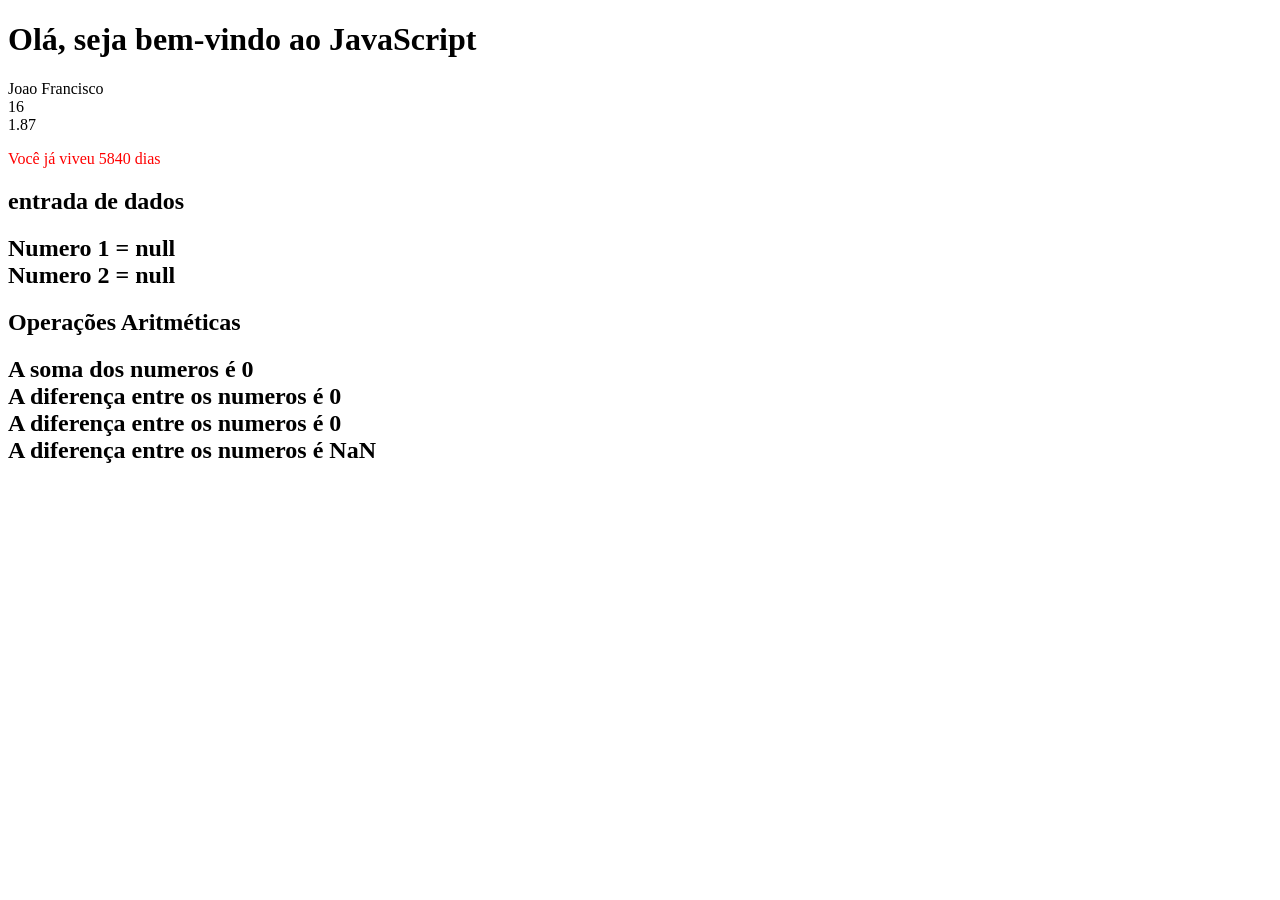
<file: index.html>
<!DOCTYPE html>
<html lang="en">
<head>
    <meta charset="UTF-8">
    <meta name="viewport" content="width=device-width, initial-scale=1.0">
    <title>Document</title>
</head>
<body>
    
<script src="script.js"></script>
<script src="exemplo1.js"></script>

</body>
</html>
</file>
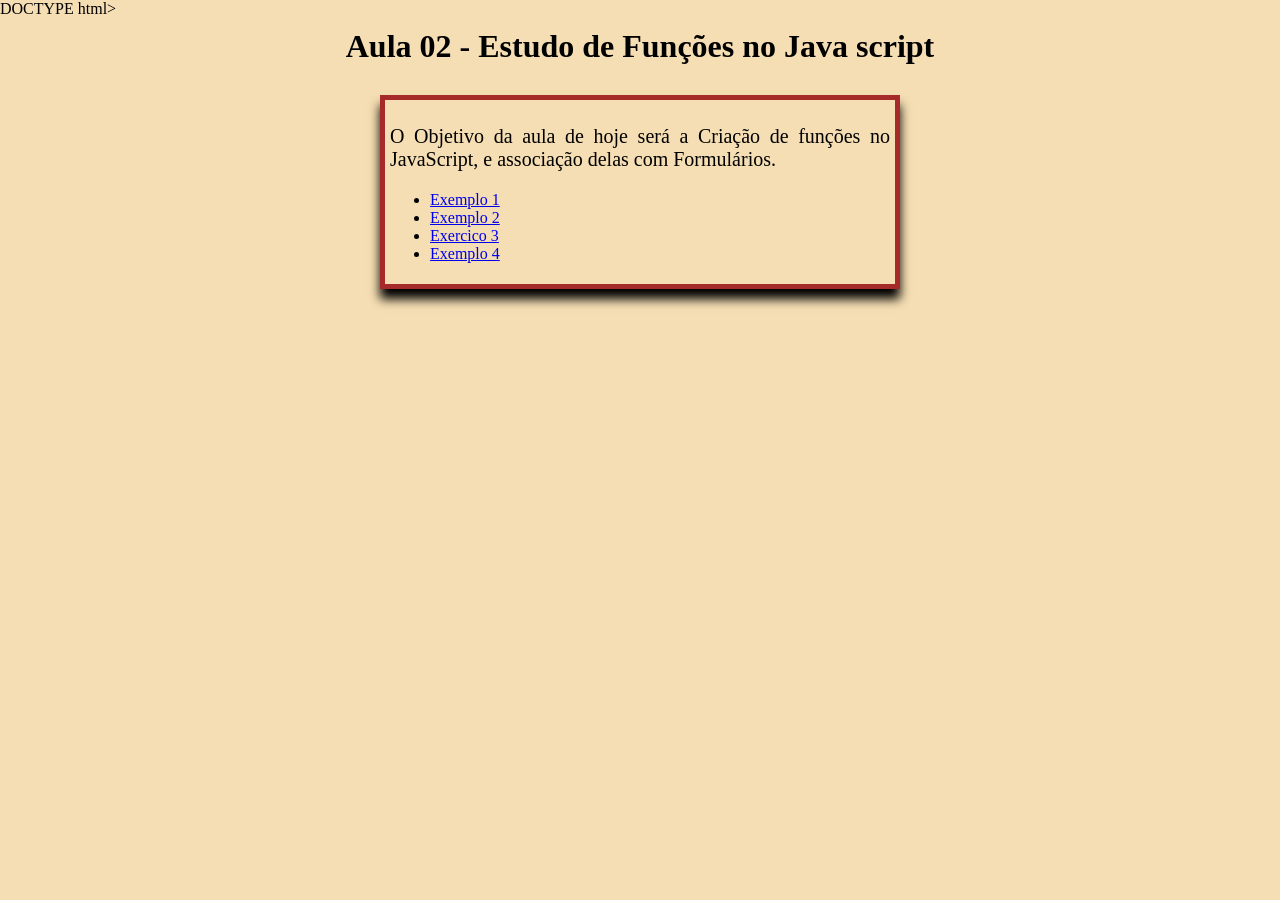
<file: aula02/index.html>
DOCTYPE html>
<html lang="en">
<head>
    <meta charset="UTF-8">
    <meta name="viewport" content="width=device-width, initial-scale=1.0">
    <title>Document</title>
    <link rel="stylesheet" href="estilo.css">
</head>
<body>
    <h1>Aula 02 - Estudo de Funções no Java script</h1>

    <div class="conteudo">

        <p>
        O Objetivo da aula de hoje será a Criação de funções no JavaScript, e associação delas com Formulários.
        </p>

     <ul>
        <li><a href="exemplo1.html">Exemplo 1</a></li>
        <li><a href="exemplo2.html">Exemplo 2</a></li>
        <li><a href="exercicio3.html">Exercico 3</a></li>
        <li><a href="exercicio4.html">Exemplo 4</a></li>
    </ul>
    
    </div>
</body>
</html>
</file>
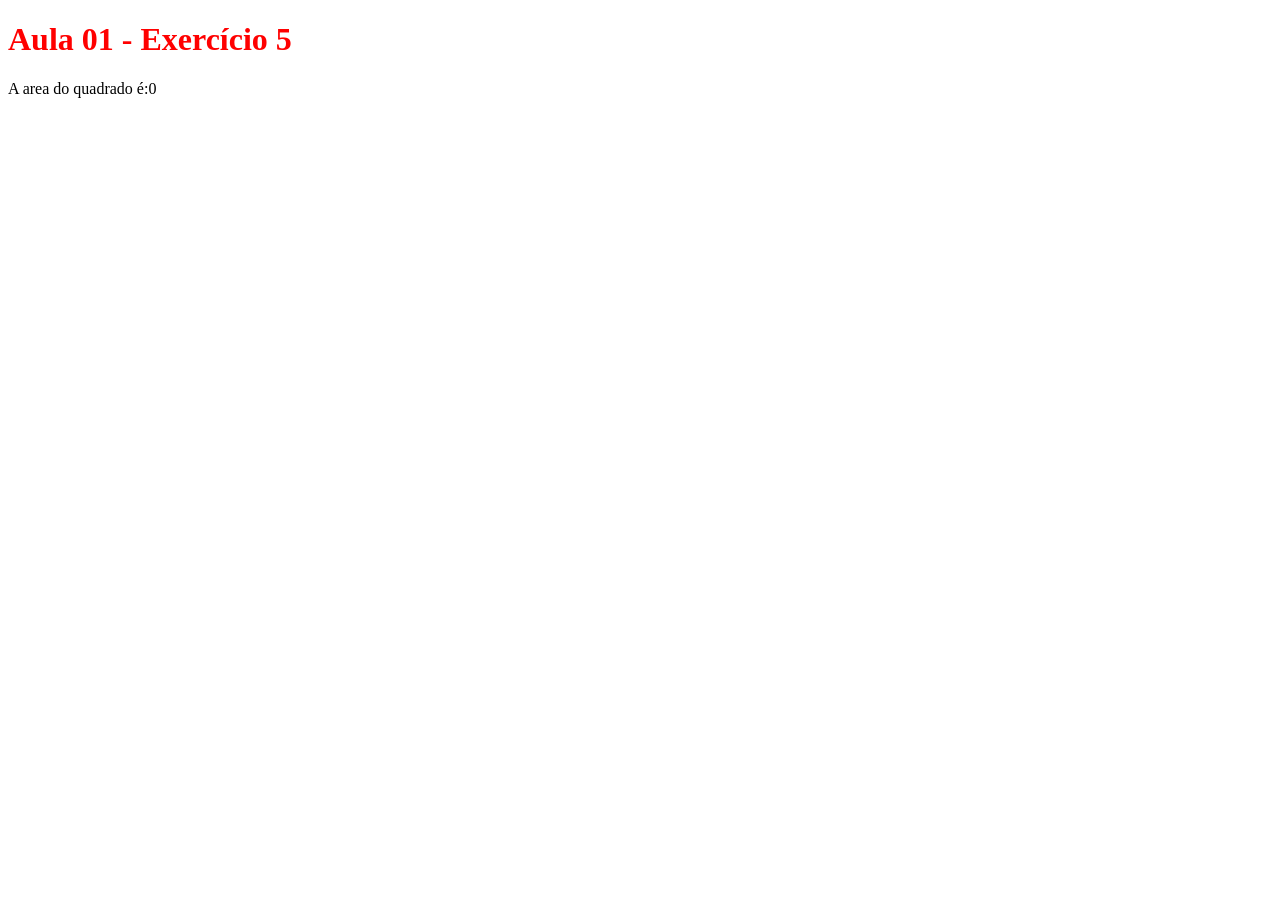
<file: exemplo5.html>
<!DOCTYPE html>
<html lang="en">
<head>
    <meta charset="UTF-8">
    <meta name="viewport" content="width=device-width, initial-scale=1.0">
    <meta http-equiv="X-UA-Compatible" content="ie=edge">
    <title>Document</title>
</head>
<body>
    
    <script src="exercicio5.js"></script>

</body>
</html>
</file>
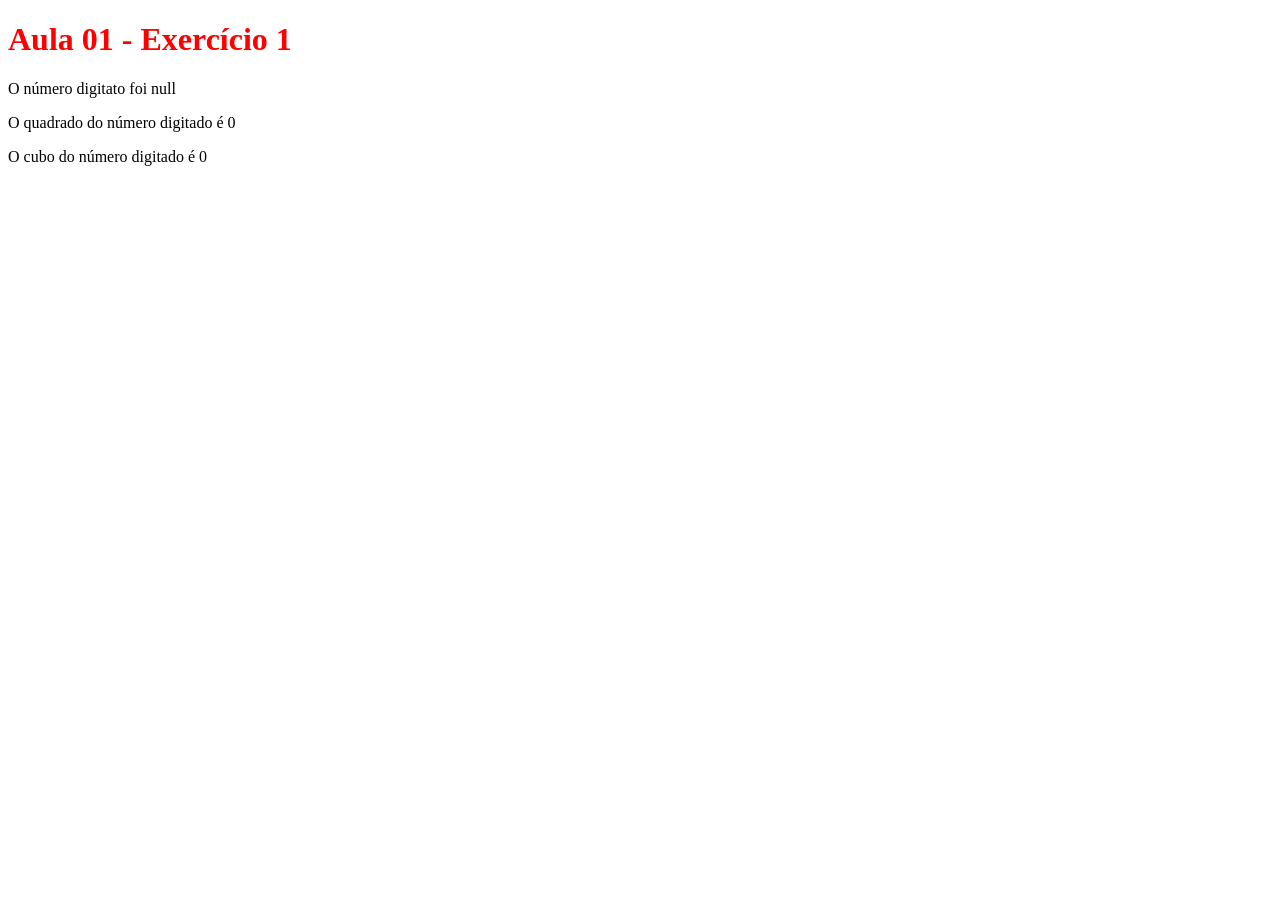
<file: exercicio01.html>
<!DOCTYPE html>
<html lang="en">
<head>
    <meta charset="UTF-8">
    <meta name="viewport" content="width=device-width, initial-scale=1.0">
    <meta http-equiv="X-UA-Compatible" content="ie=edge">
    <title>Document</title>
</head>
<body>
    
 <script src="exercicio01.js"></script>

</body>
</html>
</file>
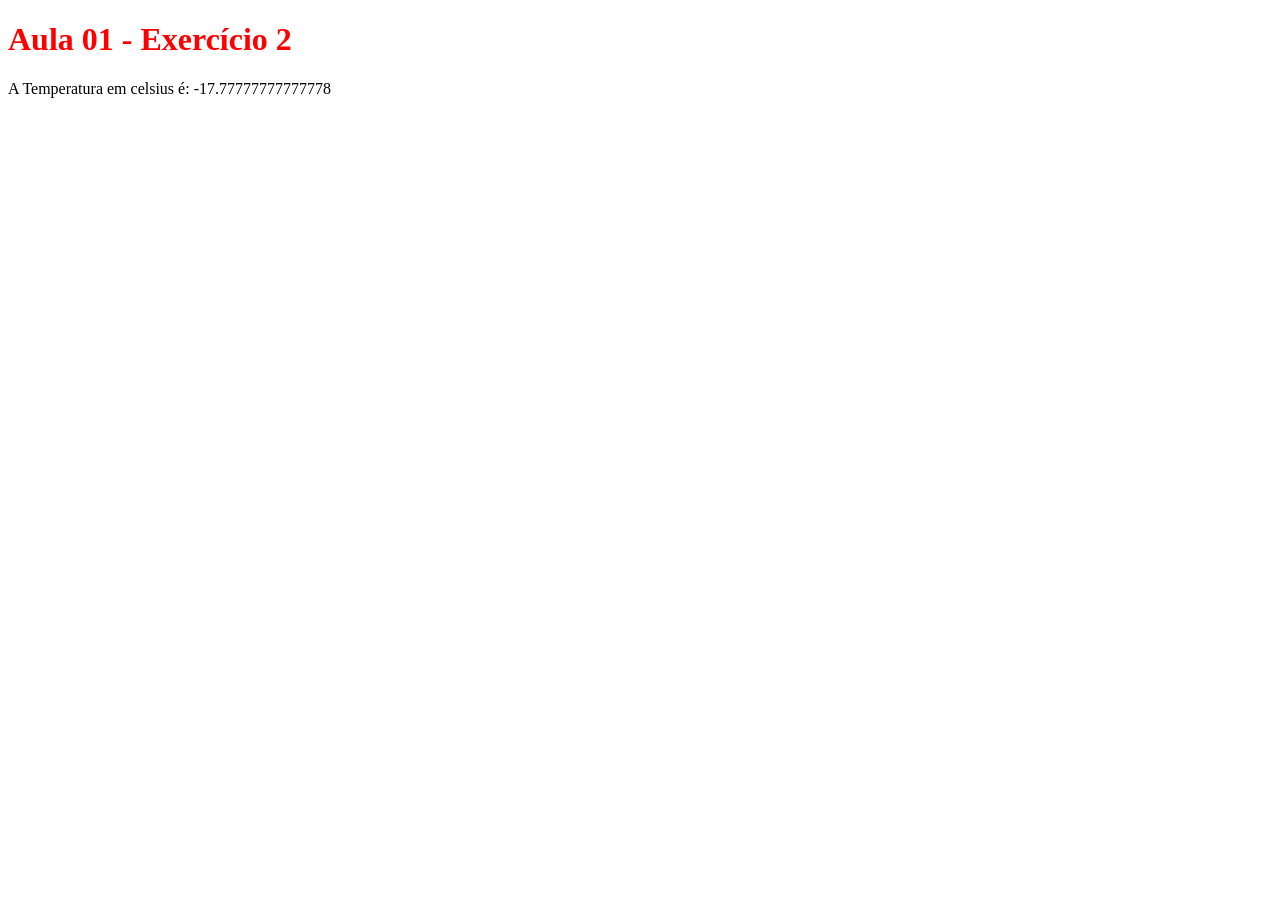
<file: exercicio02.html>
<!DOCTYPE html>
<html lang="en">
<head>
    <meta charset="UTF-8">
    <meta name="viewport" content="width=device-width, initial-scale=1.0">
    <meta http-equiv="X-UA-Compatible" content="ie=edge">
    <title>Document</title>
</head>
<body>
     
    <script src="exercicio02.js"></script>

</body>
</html>
</file>
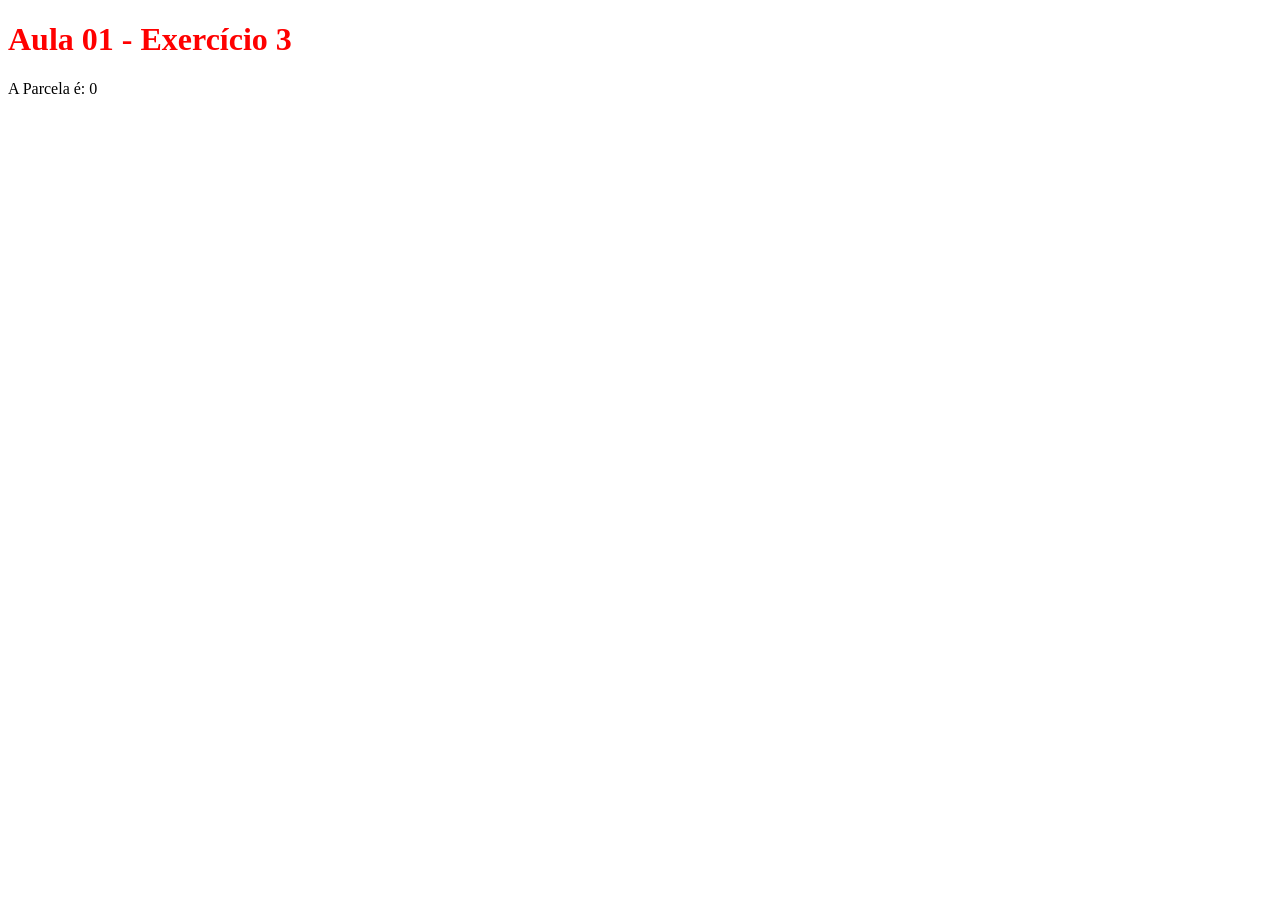
<file: exercicio03.html>
<!DOCTYPE html>
<html lang="en">
<head>
    <meta charset="UTF-8">
    <meta name="viewport" content="width=device-width, initial-scale=1.0">
    <meta http-equiv="X-UA-Compatible" content="ie=edge">
    <title>Document</title>
</head>
<body>
      
    <script src="exercicio03.js"></script>

</body>
</html>
</file>
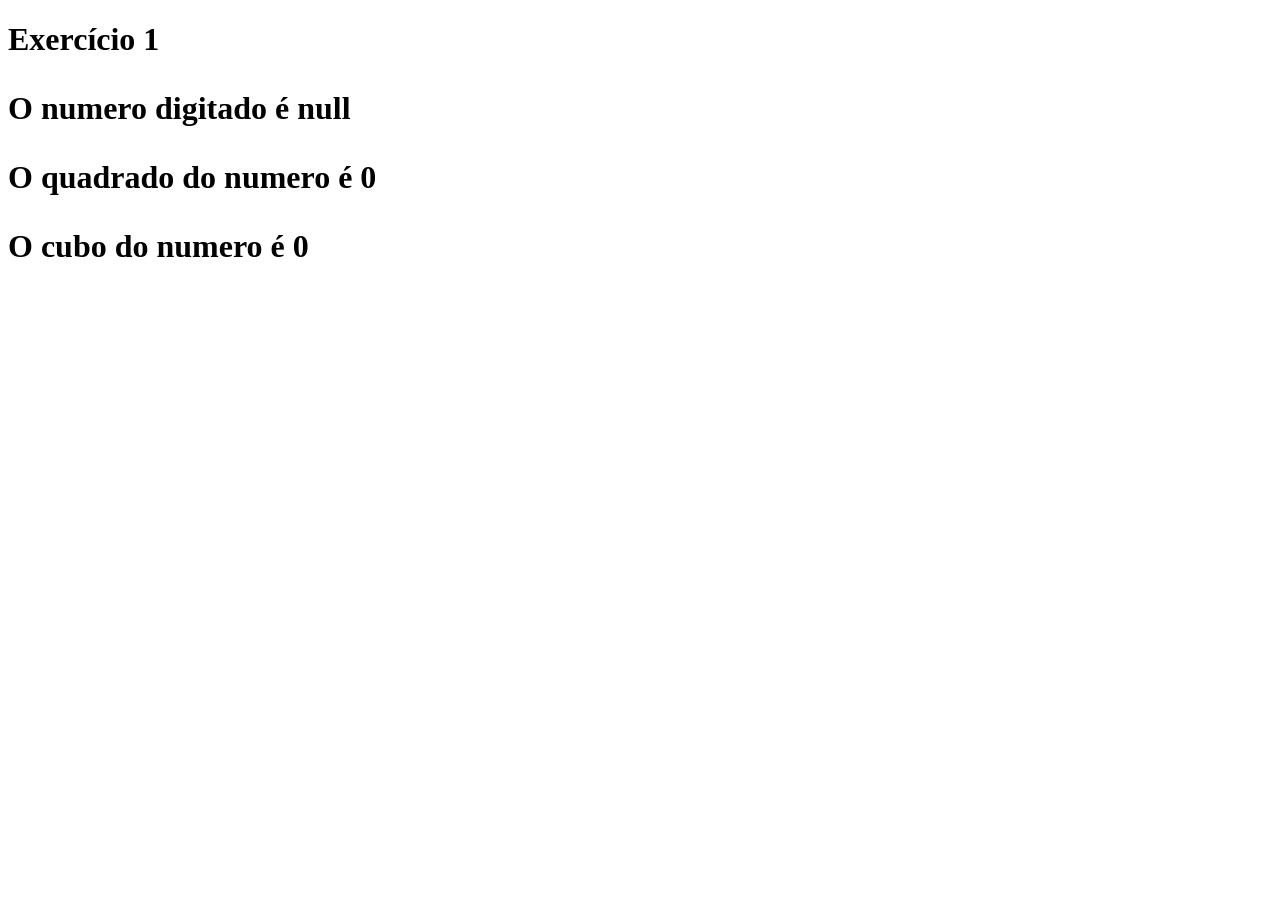
<file: exercicio1.html>
<!DOCTYPE html>
<html lang="en">
<head>
    <meta charset="UTF-8">
    <meta name="viewport" content="width=device-width, initial-scale=1.0">
    <title>Document</title>
</head>
<body>
    
<script src="exercicio1.js"></script>

</body>
</html>
</file>
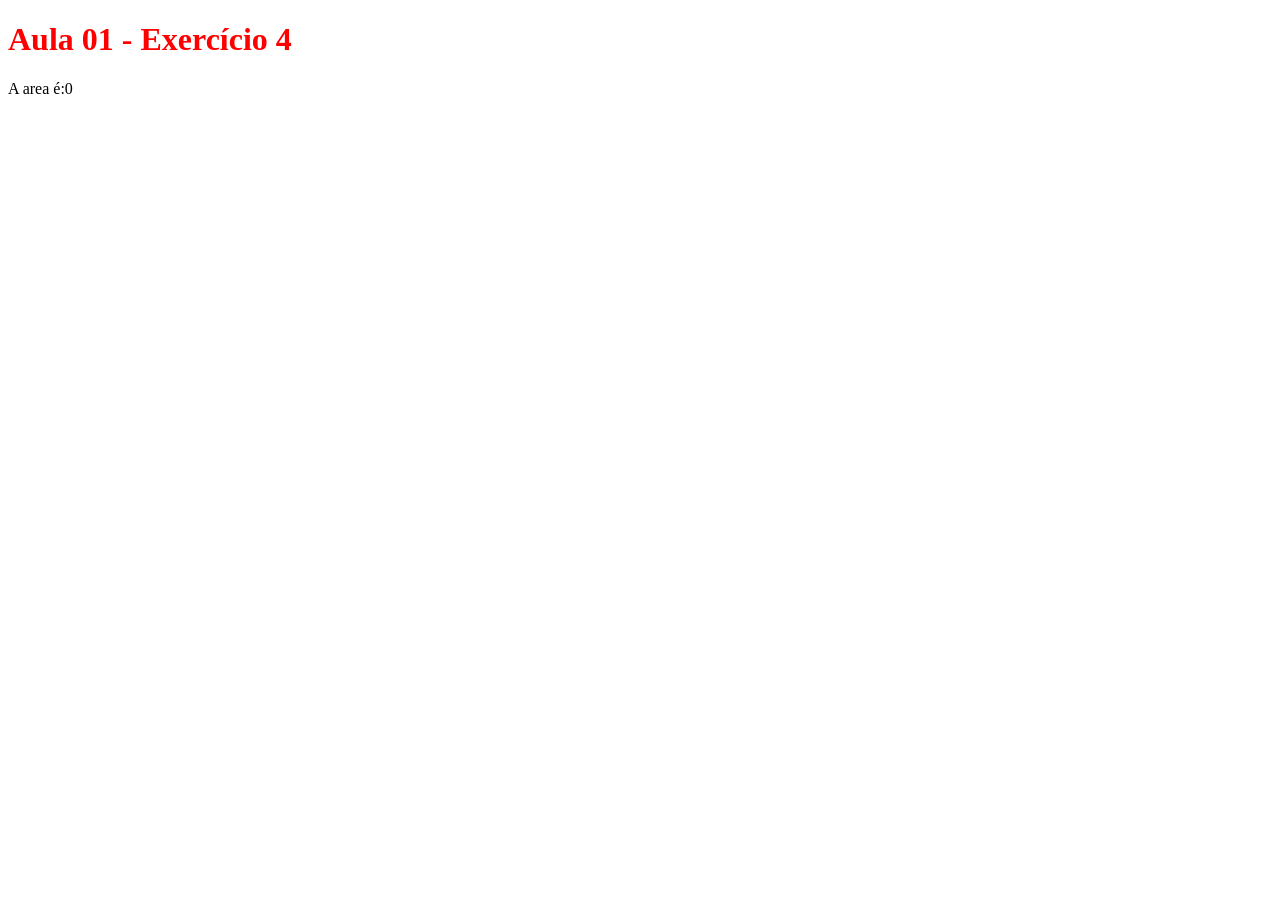
<file: exercicio4.html>
<!DOCTYPE html>
<html lang="en">
<head>
    <meta charset="UTF-8">
    <meta name="viewport" content="width=device-width, initial-scale=1.0">
    <meta http-equiv="X-UA-Compatible" content="ie=edge">
    <title>Document</title>
</head>
<body>
    
    <script src="exercicio4.js"></script>

</body>
</html>
</file>
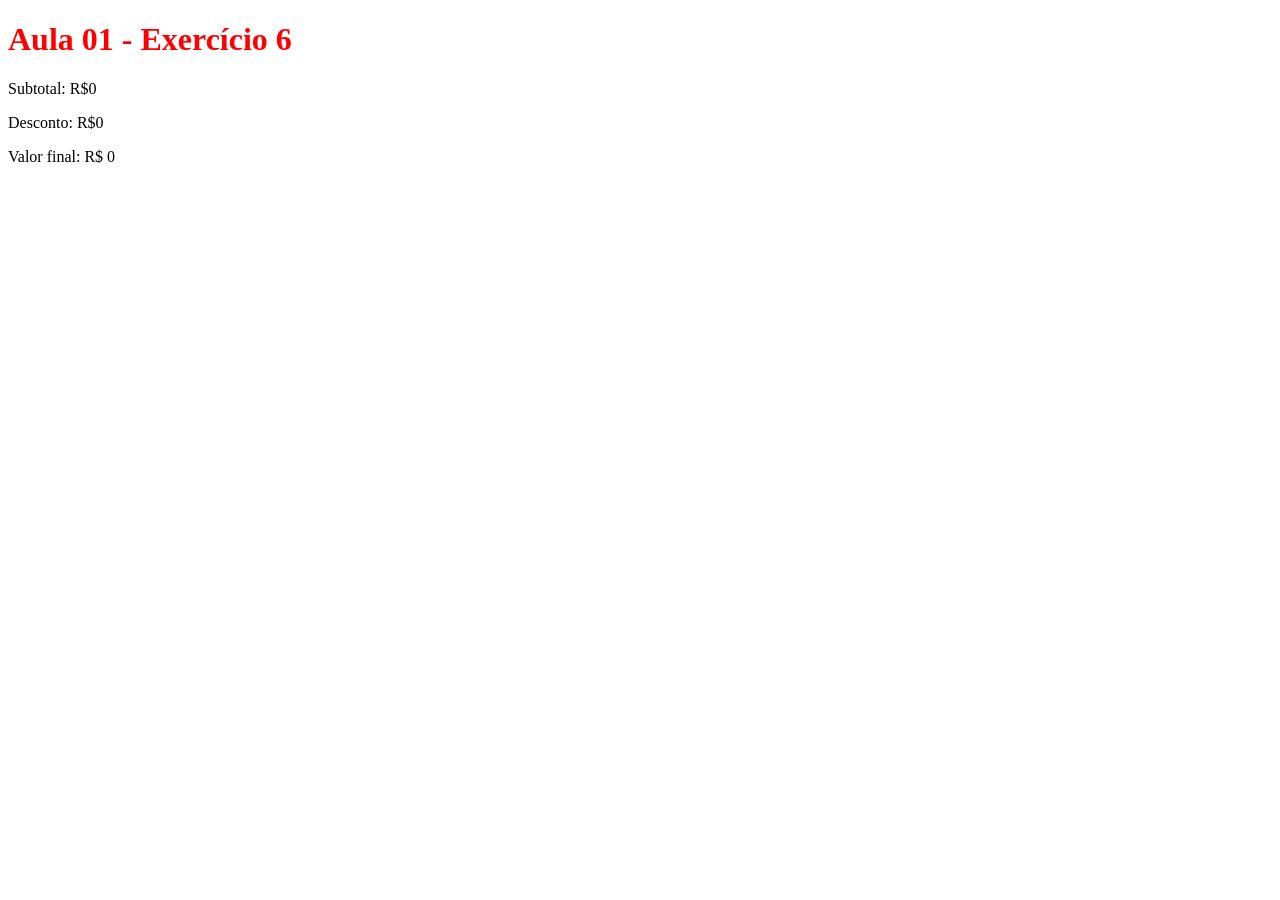
<file: exercicio6.html>
<!DOCTYPE html>
<html lang="en">
<head>
    <meta charset="UTF-8">
    <meta name="viewport" content="width=device-width, initial-scale=1.0">
    <meta http-equiv="X-UA-Compatible" content="ie=edge">
    <title>Document</title>
</head>
<body>
    
    <script src="exercicio6.js"></script>

</body>
</html>
</file>
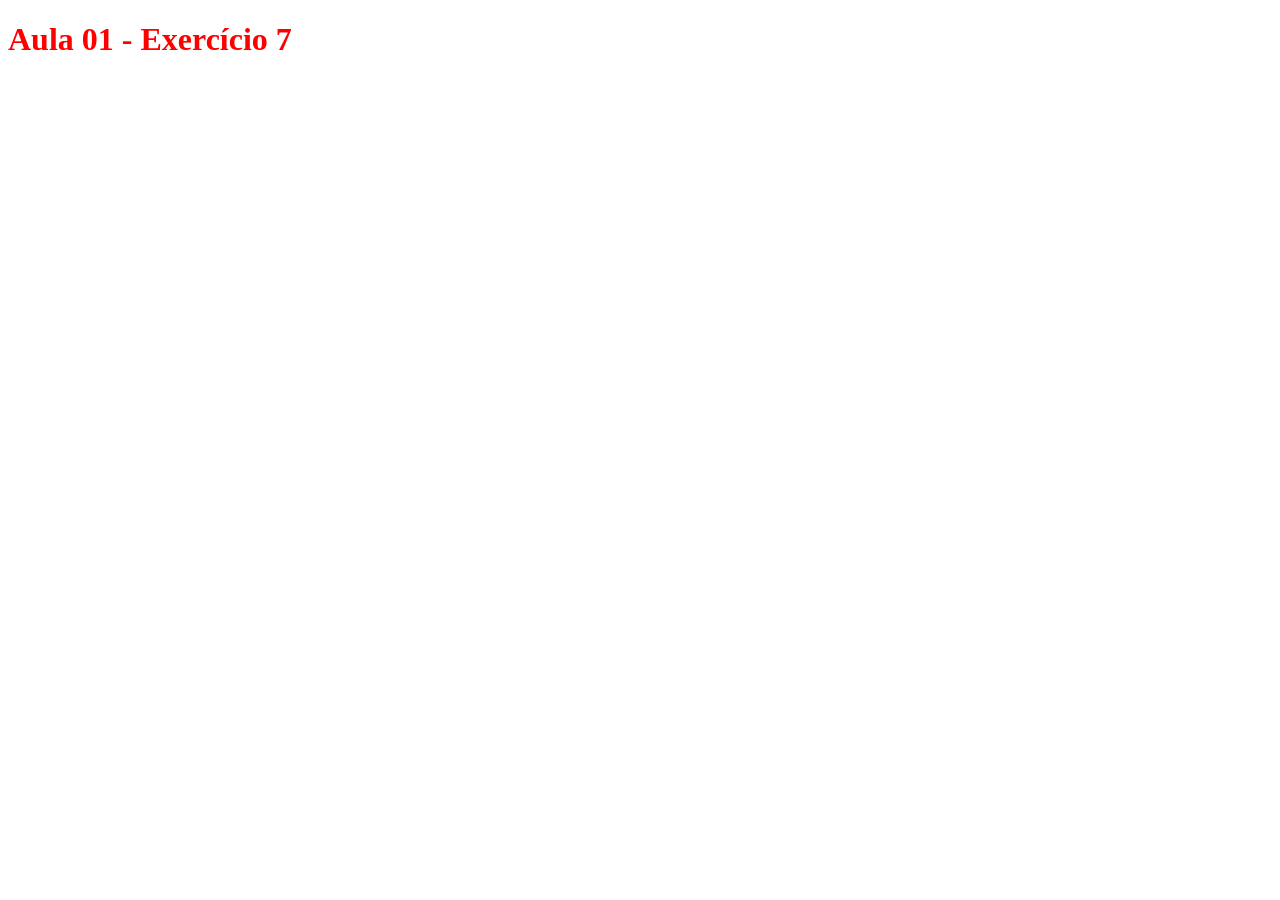
<file: exercicio7.html>
<!DOCTYPE html>
<html lang="en">
<head>
    <meta charset="UTF-8">
    <meta name="viewport" content="width=device-width, initial-scale=1.0">
    <meta http-equiv="X-UA-Compatible" content="ie=edge">
    <title>Document</title>
</head>
<body>
    
    <script src="exercicio7.js"></script>

</body>
</html>
</file>
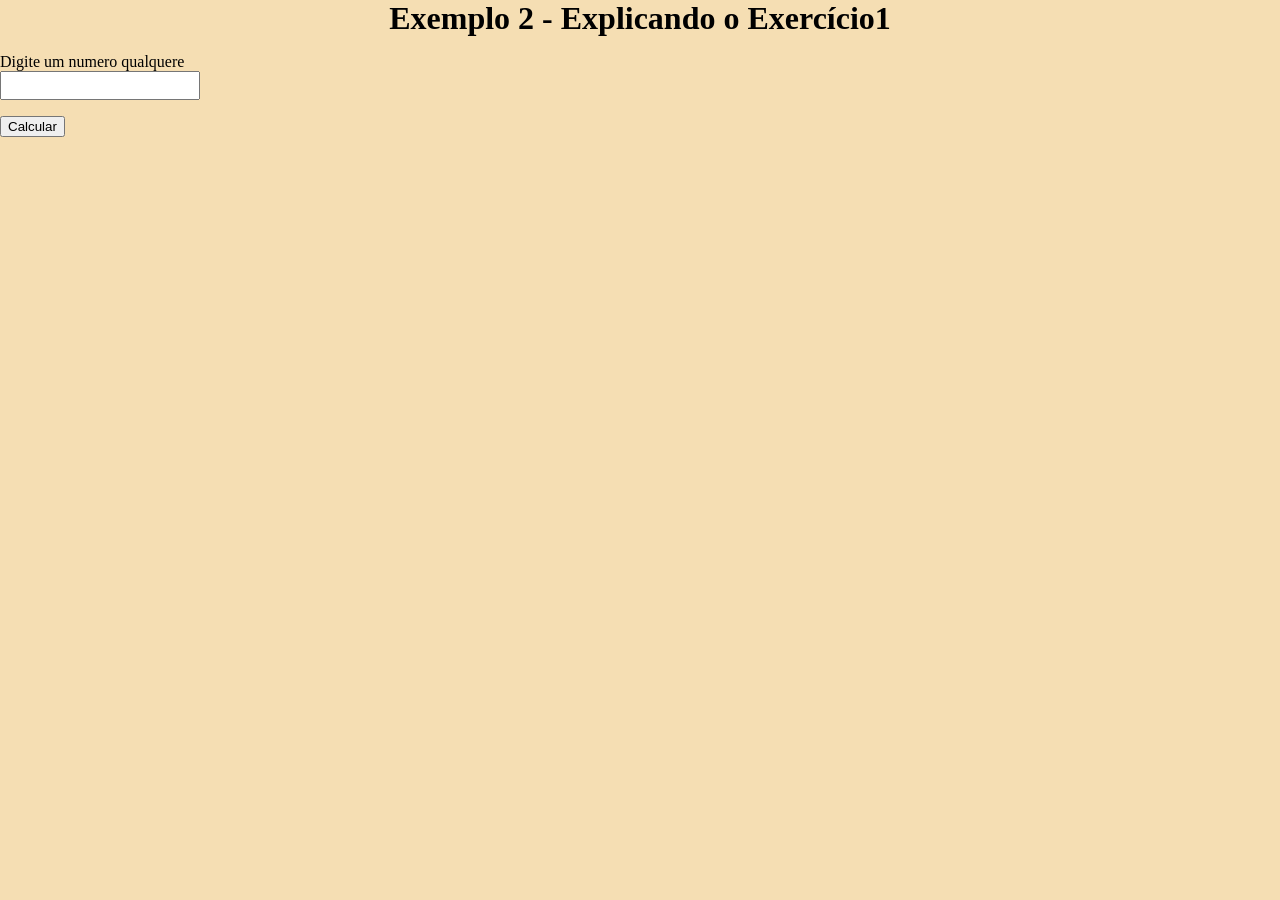
<file: aula02/exemplo2.html>
<!DOCTYPE html>
<html lang="en">
<head>
    <meta charset="UTF-8">
    <meta name="viewport" content="width=device-width, initial-scale=1.0">
    <meta http-equiv="X-UA-Compatible" content="ie=edge">
    <title>Document</title>
    <link rel="stylesheet" href="estilo.css">
</head>
<body>
    
    <h1>Exemplo 2 - Explicando o Exercício1 </h1>

    <p>
        Digite um numero qualquere <br>
        <input type="text" id="numero">
    </p>

    <p>
        <input type="button" value= "Calcular" onclick="calcular()">
    </p>

    <p id="resultado">

    </p>

    <form src="exemplo2.js"></form>

</body>
</html>
</file>
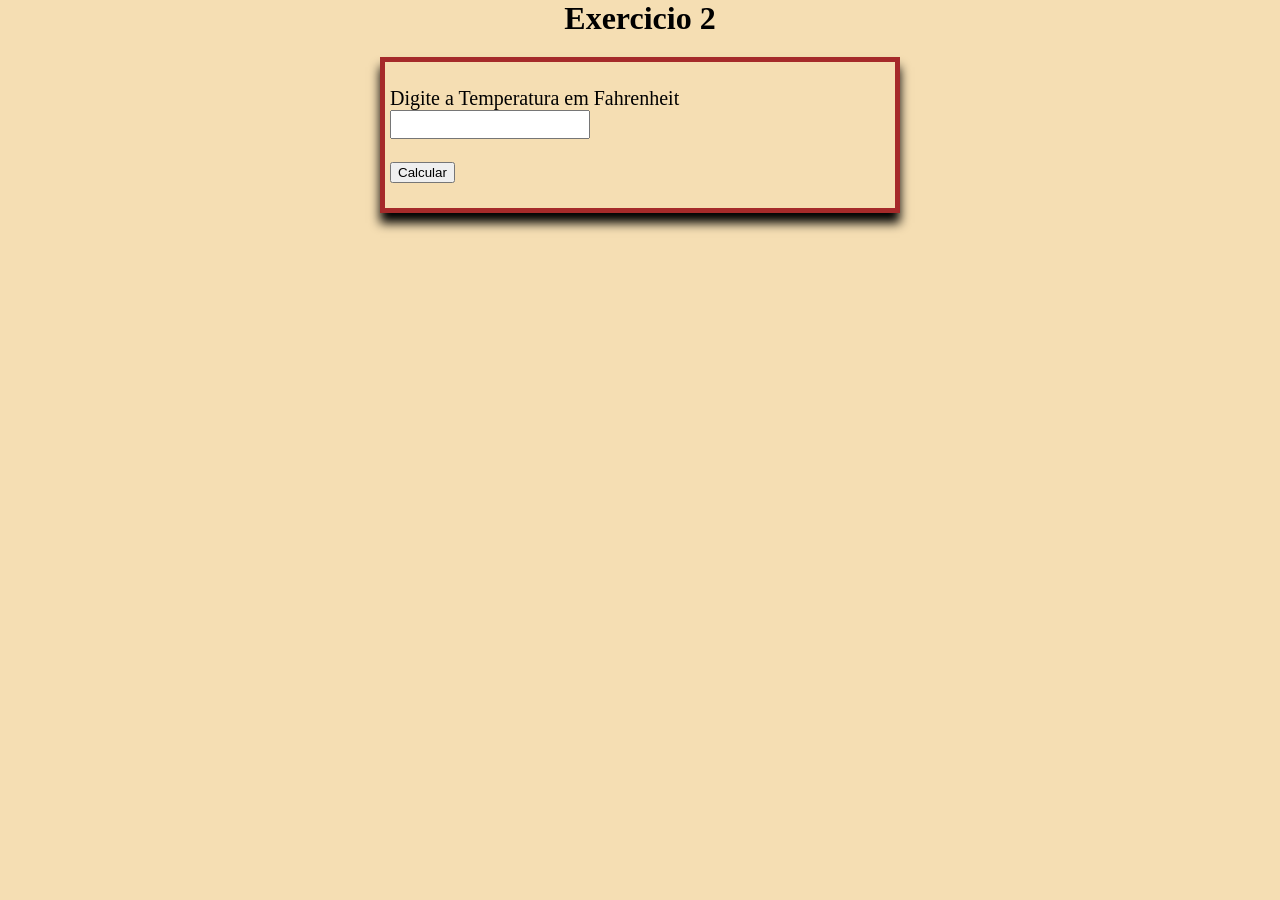
<file: aula02/exercicio2.html>
<!DOCTYPE html>
<html lang="en">
<head>
    <meta charset="UTF-8">
    <meta name="viewport" content="width=device-width, initial-scale=1.0">
    <meta http-equiv="X-UA-Compatible" content="ie=edge">
    <title>Document</title>
    <link rel="stylesheet" href="estilo.css">
</head>
<body>
    
    <h1>Exercicio 2 </h1>

    <form class="conteudo">

    <p>
        Digite a Temperatura em Fahrenheit <br>
        <input type="text" id="fahrenheit">
    </p>

    <p>
        <input type="button" value= "Calcular" onclick="calcular()">
    </p>

    <p id="resultado">

    </p>


    <script src="exercicio2.js"></script>
</form>


   

</body>
</html>
</file>
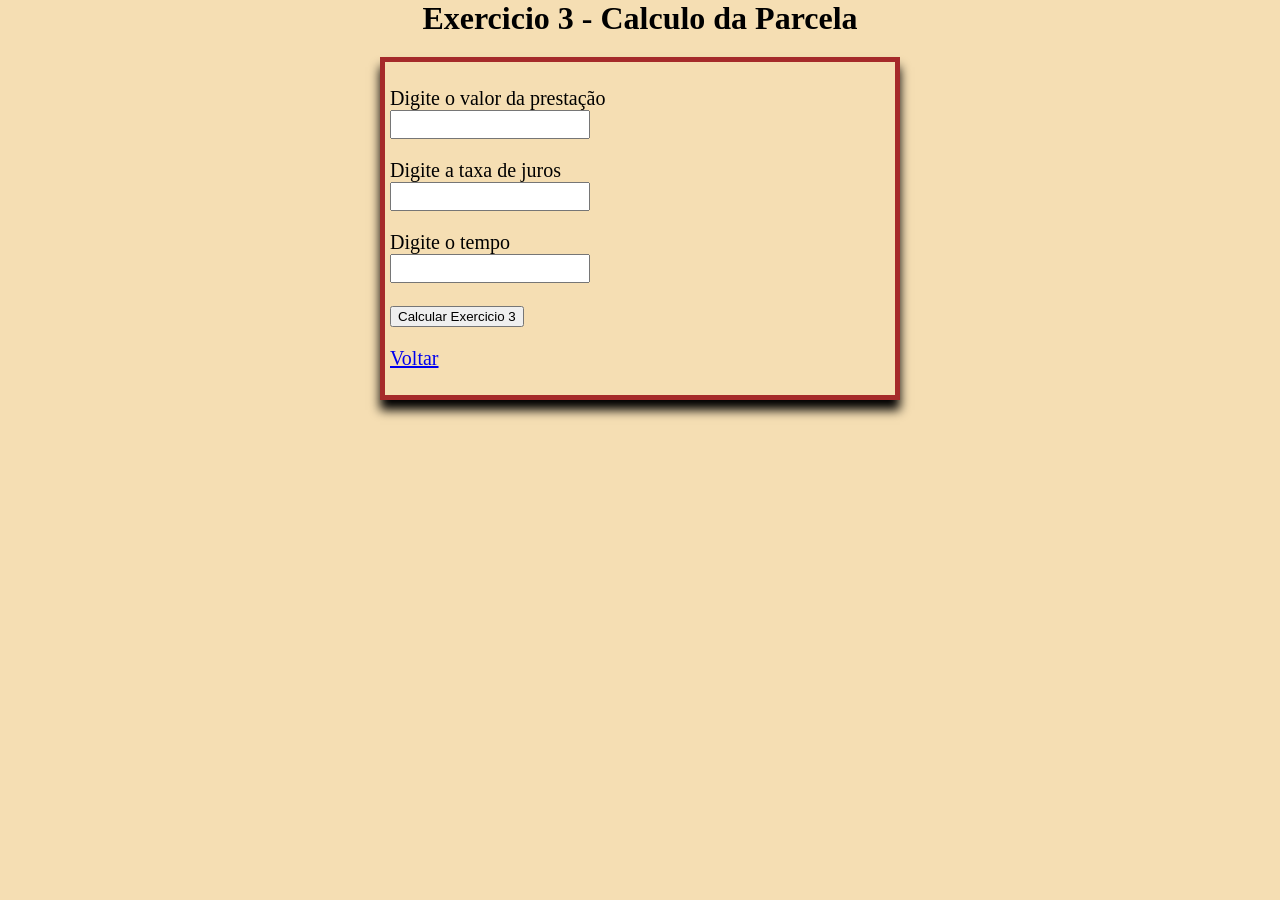
<file: aula02/exercicio3.html>
<!DOCTYPE html>
<html lang="en">
<head>
    <meta charset="UTF-8">
    <meta name="viewport" content="width=device-width, initial-scale=1.0">
    <title>Document</title>
    <link rel="stylesheet" href="estilo.css">
</head>
<body>
    
    <h1>Exercicio 3 - Calculo da Parcela</h1>

    <form class="conteudo">

        <p>
            Digite o valor da prestação <br>
            <input type="text" id="valor"> 
        </p>

        <p>
            Digite a taxa de juros <br>
            <input type="text" id="taxa">
        </p>

        <p>
            Digite o tempo <br>
            <input type="text" id="tempo">
        </p>

        <p>
            <input type="button" value="Calcular Exercicio 3" onclick="calcular()">
        </p>

        <p id="resultado">
            
        </p>

        <p>
            <a href="index.html">Voltar</a>
        </p>

    </form>

    <script src="exercicio3.js"></script>

</body>
</html>
</file>
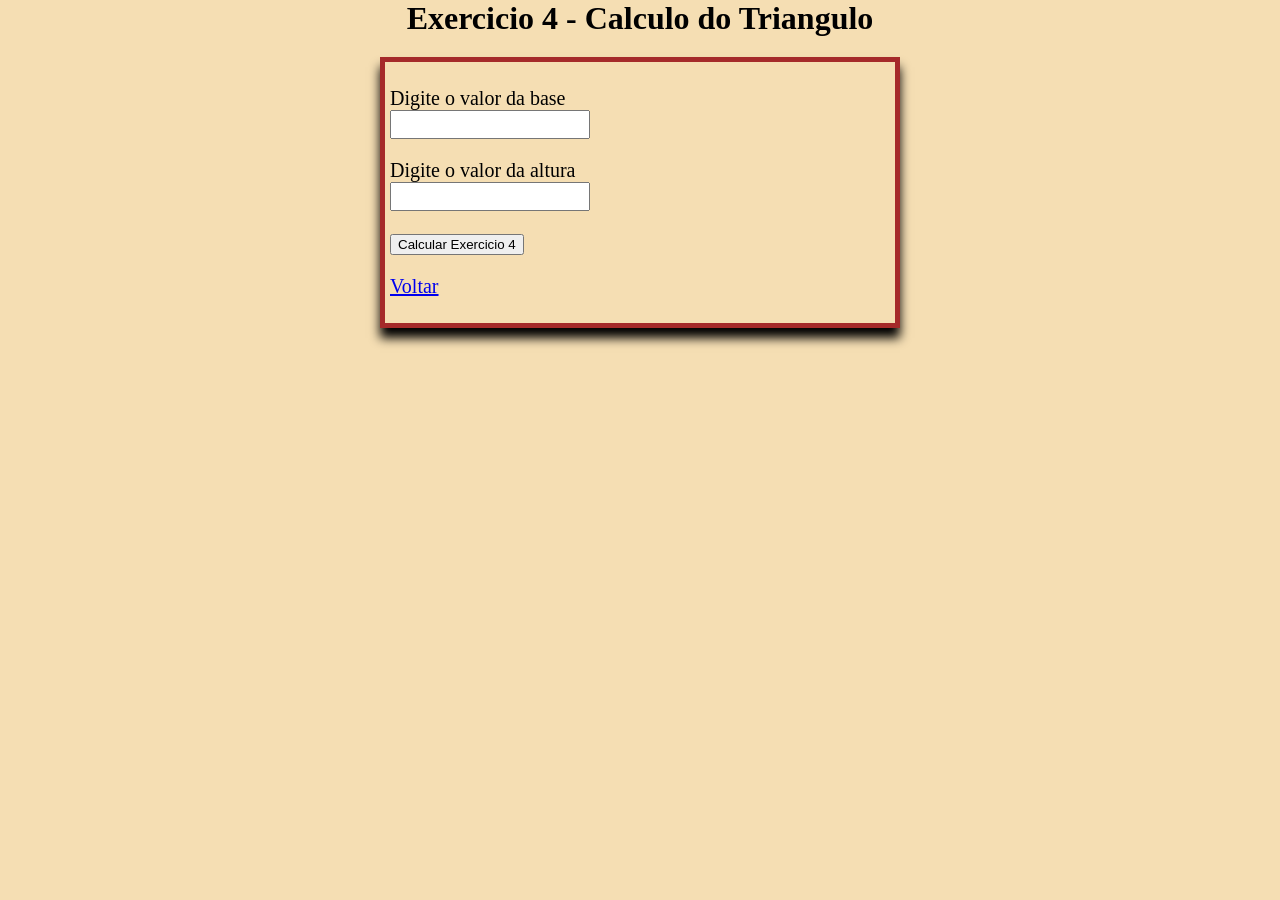
<file: aula02/exercicio4.html>
<!DOCTYPE html>
<html lang="en">
<head>
    <meta charset="UTF-8">
    <meta name="viewport" content="width=device-width, initial-scale=1.0">
    <title>Document</title>
    <link rel="stylesheet" href="estilo.css">
</head>
<body>
    
    <h1>Exercicio 4 - Calculo do Triangulo</h1>

    <form class="conteudo">

        <p>
            Digite o valor da base <br>
            <input type="text" id="base"> 
        </p>

        <p>
            Digite o valor da altura <br>
            <input type="text" id="altura">
        </p>

        <p>
                <input type="button" value="Calcular Exercicio 4" onclick="calcular()">
        </p>

        <p>
            <a href="index.html">Voltar</a>
        </p>

     </form>   

     <script src="exercicio4.js"></script>

</body>
</html>
</file>
<file: aula02/estilo.css>
body{
    margin: 0;
    padding: 0;
    background-color: wheat;
}

h1{
    background-color: wheat;
    color: black;
    margin: 0;
    padding: 10;
    text-align: center;
}

.conteudo{
    margin: 20px auto;
    border: 5px solid brown;
    width: 500px;
    padding: 5px;
    box-shadow: 0 10px 10px;
}

.conteudo p
{
    font-size: 20px;
    text-align: justify;
}

input[type=text]
{
    width: 200px;
    padding: 5px;
    box-sizing: border-box;
}
</file>
